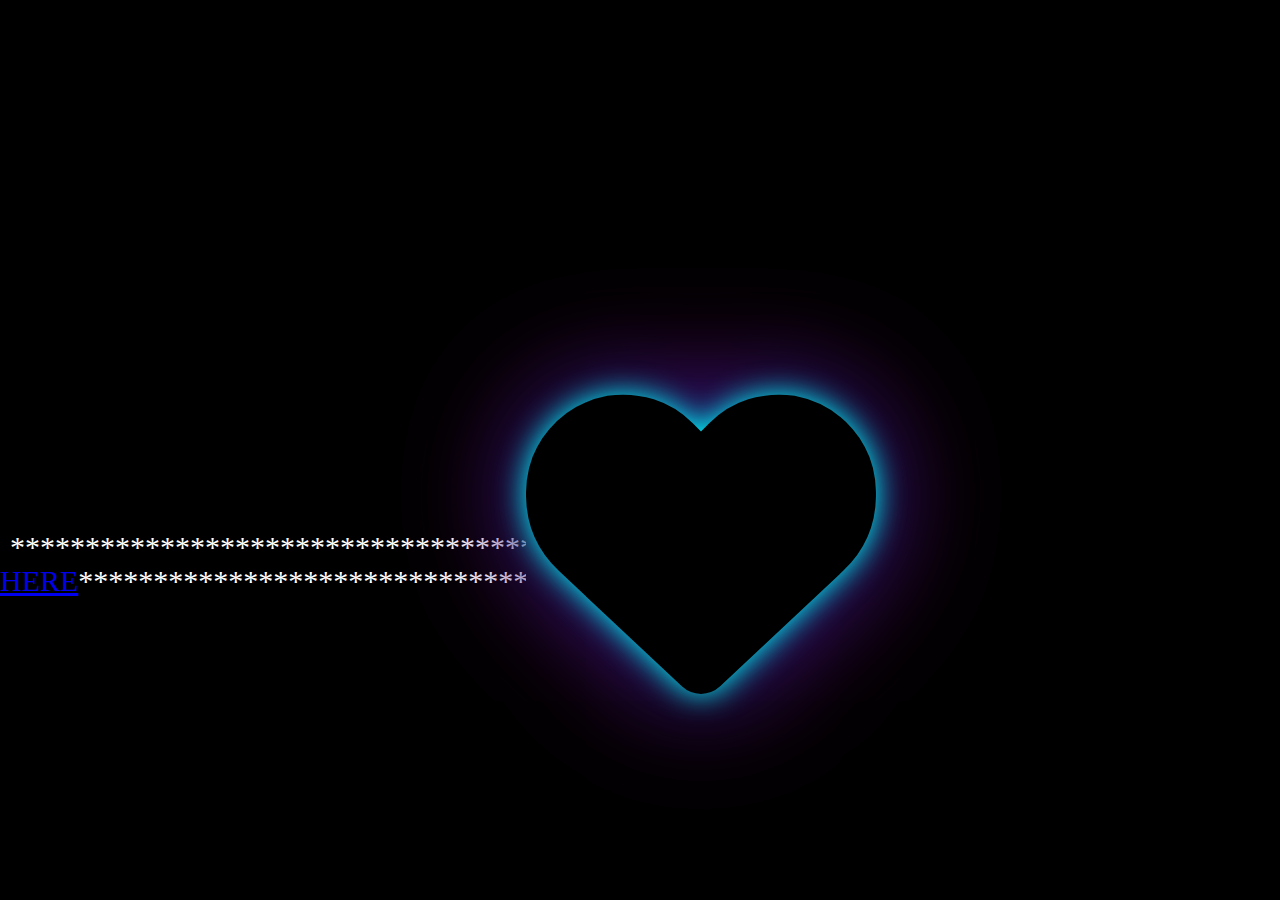
<file: index.html>
<!DOCTYPE html>
<html lang="en">
<head>
    <meta charset="UTF-8">
    <meta name="viewport" content="width=device-width, initial-scale=1.0">
    <title>Skylar</title>
    <link rel="stylesheet" href="https://cdnjs.cloudflare.com/ajax/libs/font-awesome/6.6.0/css/all.min.css">
    <link rel="stylesheet" href="style.css">
</head>
<body>
    <div class="heart">
        <i class="fa-solid fa-heart"></i>
    </div>
    <section>
        <h1>DAVID</h1>
        <div>
            <p1>*</p1>
        </div>
        <div>
            <p1>*</p1>
        </div>
        <div>
            <p1>*</p1>
        </div>
        <div>
            <p1>*</p1>
        </div>
        <div>
            <p1>*</p1>
        </div>
        <div>
            <p1>*</p1>
        </div>
        <div>
            <p1>*</p1>
        </div>
        <div>
            <p1>*</p1>
        </div>
        <div>
            <p1>*</p1>
        </div>
        <div>
            <p1>*</p1>
        </div>
        <div>
            <p1>*</p1>
        </div>
        <div>
            <p1>*</p1>
        </div>
        <div>
            <p1>*</p1>
        </div>
        <div>
            <p1>*</p1>
        </div>
        <div>
            <p1>*</p1>
        </div>
        <div>
            <p1>*</p1>
        </div>
        <div>
            <p1>*</p1>
        </div>
        <div>
            <p1>*</p1>
        </div>
        <div>
            <p1>*</p1>
        </div>
        <div>
            <p1>*</p1>
        </div>
        <div>
            <p1>*</p1>
        </div>
        <div>
            <p1>*</p1>
        </div>
        <div>
            <p1>*</p1>
        </div>
        <div>
            <p1>*</p1>
        </div>
        <div>
            <p2>*****************************************<a href="index2.html">CLICK HERE</a>***********************************</p2>
        </div>

    </section>
</body>
</html>
</file>
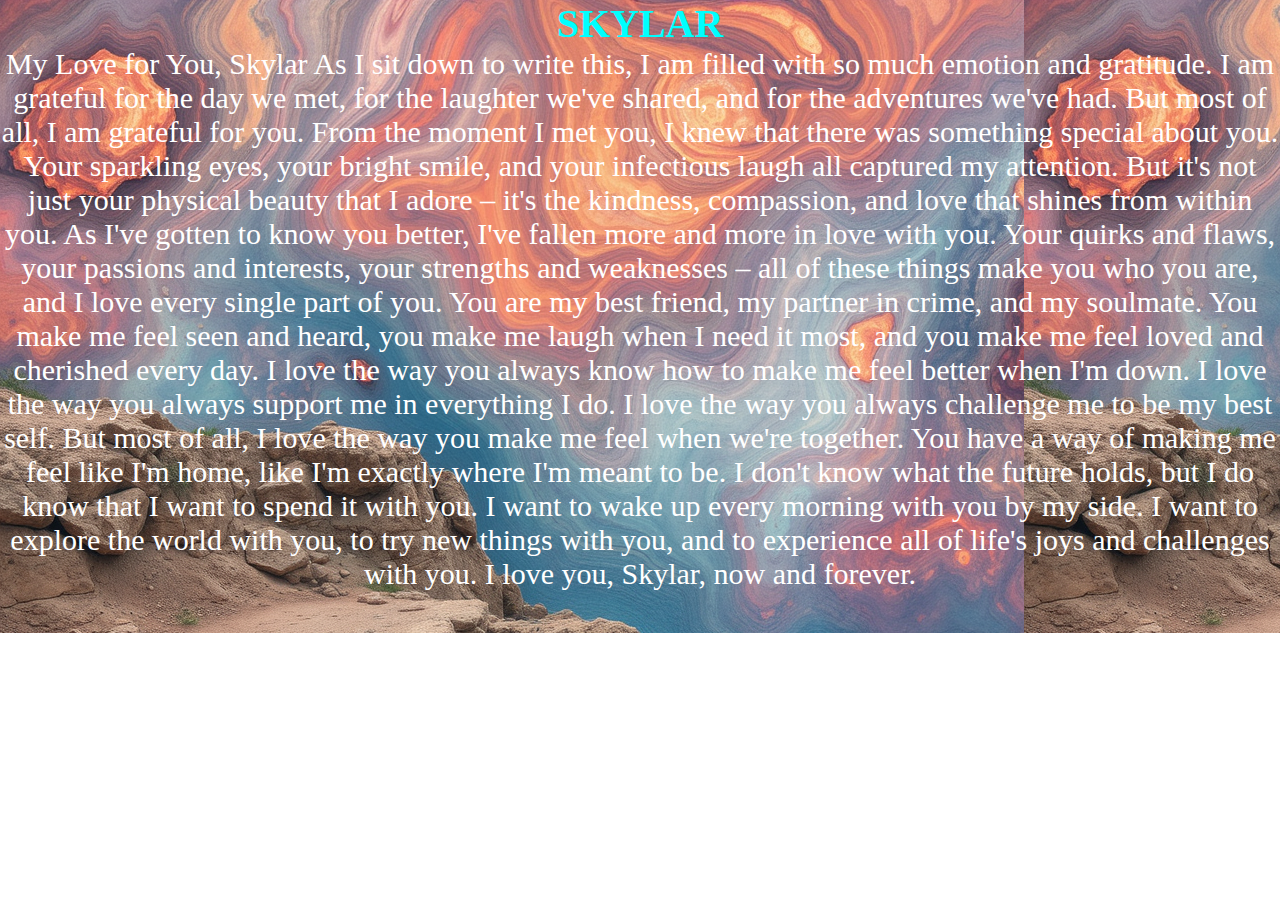
<file: index2.html>
<!DOCTYPE html>
<html lang="en">
<head>
    <meta charset="UTF-8">
    <meta name="viewport" content="width=device-width, initial-scale=1.0">
    <title>Skylar</title>
    <link rel="stylesheet" href="style2.css">
</head>
<body>
    <section class="text">
        <h1>SKYLAR</h1>
        <P>My Love for You, Skylar
As I sit down to write this, I am filled with so much emotion and gratitude. I am grateful for the day we met, for the laughter we've shared, and for the adventures we've had. But most of all, I am grateful for you.
From the moment I met you, I knew that there was something special about you. Your sparkling eyes, your bright smile, and your infectious laugh all captured my attention. But it's not just your physical beauty that I adore – it's the kindness, compassion, and love that shines from within you.
As I've gotten to know you better, I've fallen more and more in love with you. Your quirks and flaws, your passions and interests, your strengths and weaknesses – all of these things make you who you are, and I love every single part of you.
You are my best friend, my partner in crime, and my soulmate. You make me feel seen and heard, you make me laugh when I need it most, and you make me feel loved and cherished every day.
I love the way you always know how to make me feel better when I'm down. I love the way you always support me in everything I do. I love the way you always challenge me to be my best self.
But most of all, I love the way you make me feel when we're together. You have a way of making me feel like I'm home, like I'm exactly where I'm meant to be.
I don't know what the future holds, but I do know that I want to spend it with you. I want to wake up every morning with you by my side. I want to explore the world with you, to try new things with you, and to experience all of life's joys and challenges with you.
I love you, Skylar, now and forever.</P>
    </section>
</body>
</html>
</file>
<file: style.css>
*{
    margin: 0;
    padding: 0;
    background-color: #000 ;
}
.heart{
    width: 100px;
    position: fixed;
    bottom: 1%;
    left: 45%;
    right: 50%;
    transform: translate(-50%,-50%);
}
i{
    background: #000 transparent;
    font-size: 350px;
    animation: beat 0.9s infinite;
    text-shadow:
        0 0 30px aqua,
        0 0 90px rgba(0,32,102),
        0 0 130px purple
    ;
}
@keyframes beat{
    0%{
        transform: scale(1);
    }
    20%{
        transform: scale(1.15);
    }
    40%{
        transform: scale(1.4);
    }
}
h1{
    padding: 20px;
    font-size: 50px;
    color: #000;
}
p1{
    color: #000;
}
p2{
    padding: 10px;
    justify-content: center;
    font-size: 30px;
    color: #fff;
}
</file>
<file: style2.css>
*{
    margin: 0;
    padding: 0;
    box-sizing: border-box;
}
.text{
    height: 633px;
    background-image: url(gencraft_image_1730029651076-1.png);
}
h1{
    font-size: 40px;
    color: #00ffff;
    text-align: center;
}
p{
    font-size: 30px;
    color: #fff;
    text-align: center;
}
</file>
